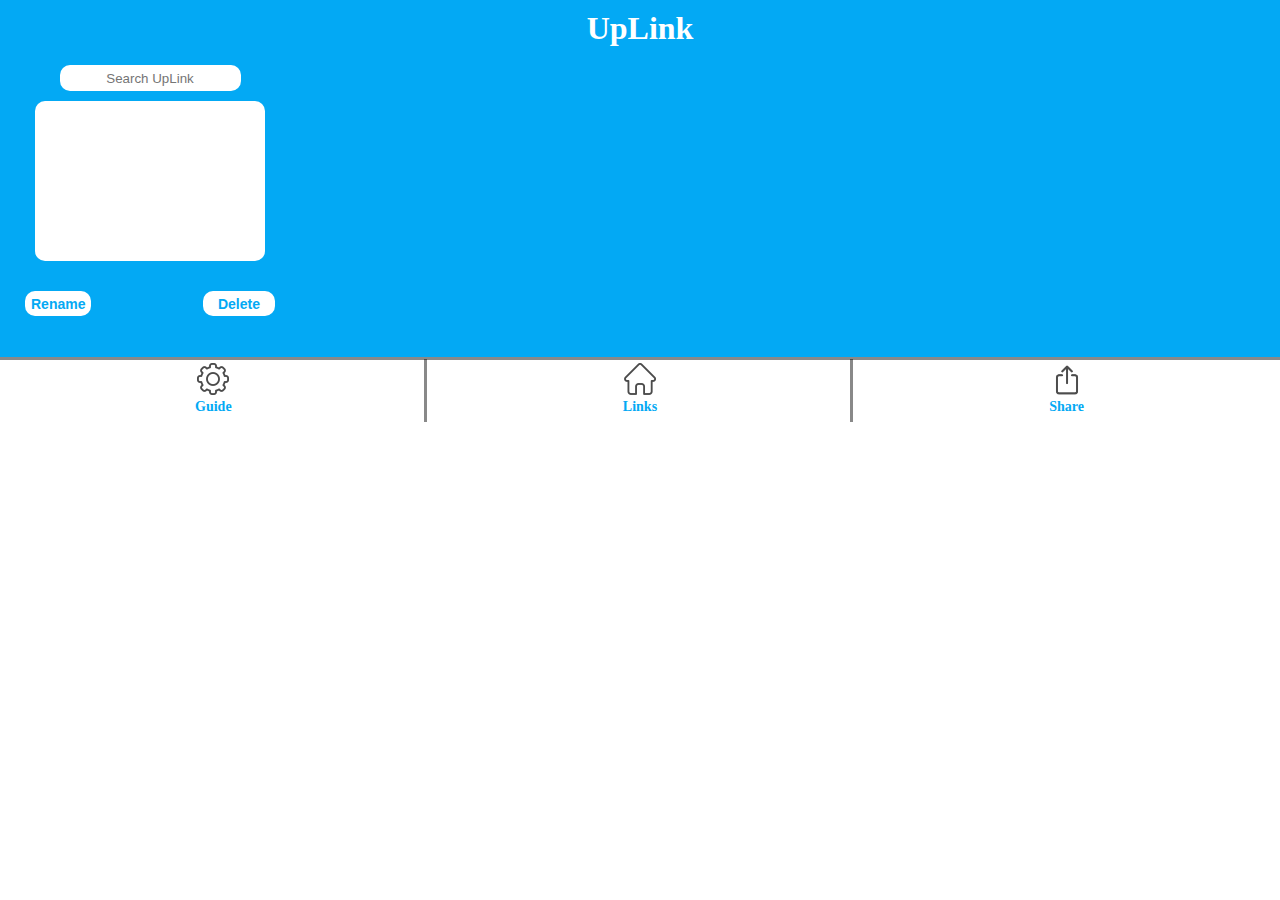
<file: index.html>
<!DOCTYPE html>
<html lang="en">
    <head>
        <meta charset="UTF-8">
        <meta http-equiv="X-UA-Compatible" content="IE=edge">
        <meta name="viewport" content="width=device-width, initial-scale=1.0">
        <link rel="stylesheet" href="main.css">
        <title>UpLink</title>
        <script src='./js/main.js' defer="defer"></script>
    </head>
    <body>
        <div class="links-page">
        <header>
            <h1 class="heading-1">UpLink</h1>
        </header>
        <div class = "pageContent">
            <div class="searchbar-container">
                <input id="searchBar" type="text" placeholder="Search UpLink">
            </div>
                <div class="scroll-highlight">
                    <ul id="allLinks">
                    </ul>
                </div>
            <div class="button"> 
                <button id="renameBtn">Rename</button>
                <button id="deleteBtn">Delete</button>
            </div>
        </div>
<!-- <a href="https://www.flaticon.com/free-icons/link" title="link icons">Link icons created by Roundicons - Flaticon</a> -->
    </div>

    <footer>
        <ul class="nav">
            <a href="info.html" class="navInfo">
                <img class="icon-settings" src="./icons/settings.png" alt="Settings">
                <li id="settings">Guide</li>
            </a>
            <div class="rightBorder"></div>
            <a href="index.html" class="navLinks">
                <img class="icon-links" src="./icons/home.png" alt="Home">
                <li id="links">Links</li>
            </a>
            <div class="leftBorder"></div>
            <a href="share.html" class="navShare">
                <img class="icon-share" src="./icons/share.png" alt="Share Icon">
                <li id="share">Share</li>
            </a>
        </ul>
    </footer>
    </body>
</html>
</file>
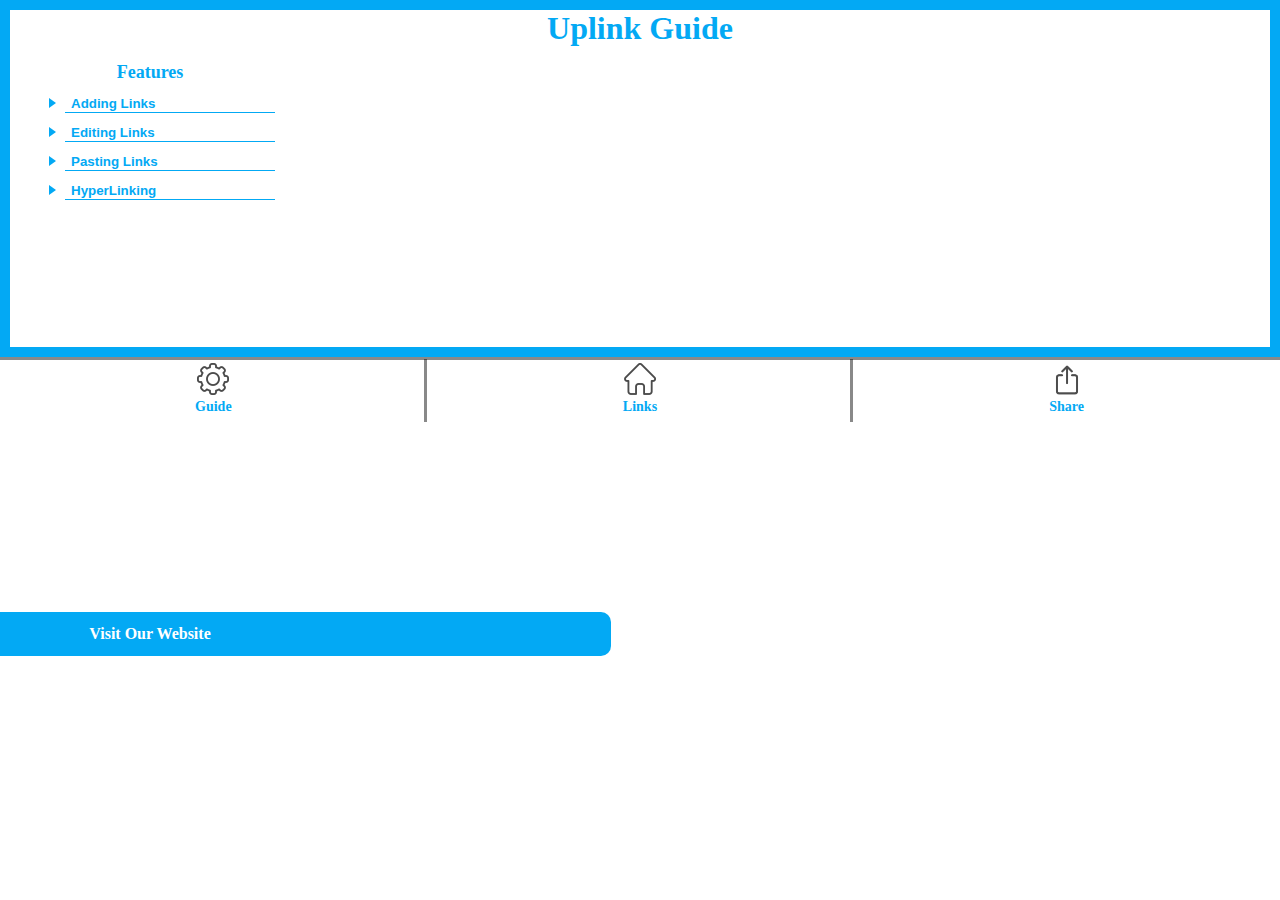
<file: info.html>
<!DOCTYPE html>
<html lang="en">

<head>
    <meta charset="UTF-8">
    <meta http-equiv="X-UA-Compatible" content="IE=edge">
    <meta name="viewport" content="width=device-width, initial-scale=1.0">
    <title>UpLink</title>
    <link rel="stylesheet" href="./main.css">
</head>

<body>
    <div class="pageContainer">
        <header>
            <h1>Uplink Guide</h1>
        </header>
        <div class="pageContent pageContainer__grid">
            <h3 class="pageContent__title">Features</h3>
            <ul class="featuresCont featuresCont__left--align" >
                <li><input type="button" class="feature" value="Adding Links"></li>
                <div class="content"><p>Hit Command + Shift + U (Windows: Ctrl+Shift+5) to add the URL of your current page to UpLink.
                You can add any link on the web by right clicking it and selecting “Copy to UpLink” from the context menu.
                </p></div>
                <li><input type="button" class="feature" value="Editing Links"></li>
                <div class="content">
                    <p>Rename your links by double clicking on them, clicking the “rename” button, typing a new name, and hit “enter” on your
                    keyboard. Double click a link and hit the “delete” button to delete it.</p></div>
                <li><input type="button" class="feature" value="Pasting Links"></li>
                <div class="content">
                    <p>Open UpLink by clicking on it or hitting Command + Shift + Y (Windows: Ctrl + Shift +Y).
                    Click on the link to copy it to your clipboard
                    Paste by hitting Command + V</p></div>
                <li><input type="button" class="feature" value="HyperLinking"></li>
                <div class="content">
                    <p>Double click the word in your email you wish to hyperlink
                    hit Command + Shift + Y (Windows: Crtl + Shift + Y) to open UpLink
                    click a link and it will hyperlink your text</p></div>
            </ul>
            <div class="info-btn">
                <a href="https://relic-talon-9684.typedream.app/" target="_blank">
                    Visit Our Website
                </a>
            </div>
        </div>
    </div>
    <footer>
        <ul class="nav">
            <a href="info.html" class="navInfo">
                <img class="icon-settings" src="./icons/settings.png" alt="Settings">
                <li id="settings">Guide</li>
            </a>
            <div class="rightBorder"></div>
            <a href="index.html" class="navLinks">
                <img class="icon-links" src="./icons/home.png" alt="Home">
                <li id="links">Links</li>
            </a>
            <div class="leftBorder"></div>
            <a href="share.html" class="navShare">
                <img class="icon-share" src="./icons/share.png" alt="Share Icon">
                <li id="share">Share</li>
            </a>
        </ul>
    </footer>
    <script src="./js/info.js"></script>

</body>

</html>
</file>
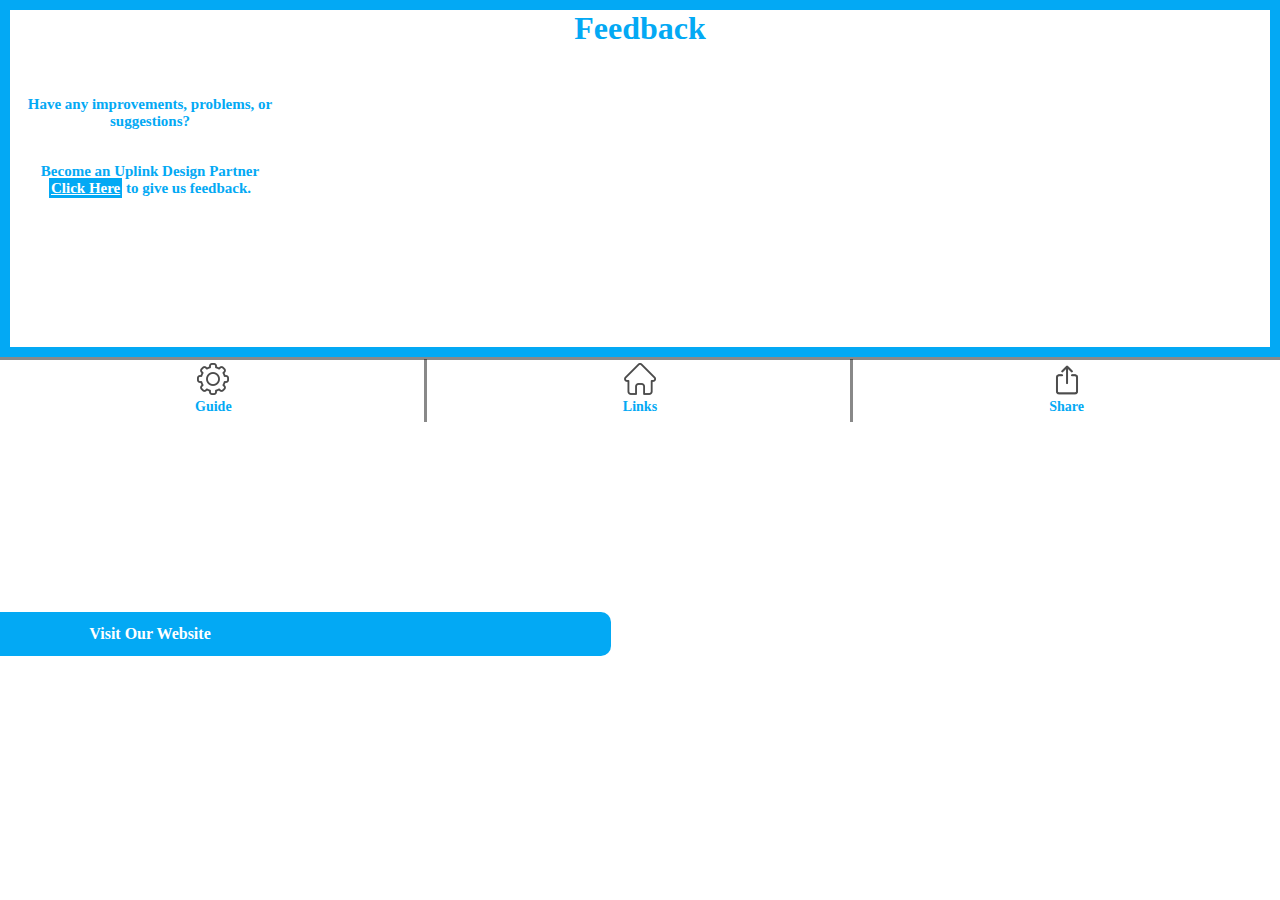
<file: share.html>
<!DOCTYPE html>
<html lang="en">
<head>
    <meta charset="UTF-8">
    <meta http-equiv="X-UA-Compatible" content="IE=edge">
    <meta name="viewport" content="width=device-width, initial-scale=1.0">
    <title>UpLink</title>
    <link rel="stylesheet" href="./main.css">
</head>
<body>
    <div class="pageContainer">
        <header>
            <h1 >Feedback</h1>
        </header> 
        <div class="pageContent pageContainer__grid">
            <h3 class="pageContent__description pageContent__align--top">Have any improvements, problems, or suggestions?</h3>
            <h3 class="pageContent__description pageContent__align--bot">Become an Uplink Design Partner <a class="container--website"href="https://mailchi.mp/710d091f9c00/0yc8j67xr9"
                target="_blank" >
                Click Here</a> to give us feedback.</h3>
            <div class="info-btn">
                <a href="https://relic-talon-9684.typedream.app/" target="_blank">
                    Visit Our Website
                </a>
            </div>
        </div>
    </div>
    <footer>
        <ul class="nav">
            <a href="info.html" class="navInfo active-card">
                <img class="icon-settings" src="./icons/settings.png" alt="Settings">
                <li id="settings">Guide</li>
            </a>
            <div class="rightBorder"></div>
            <a href="index.html" class="navLinks">
                <img class="icon-links" src="./icons/home.png" alt="Home">
                <li id="links">Links</li>
            </a>
            <div class="leftBorder"></div>
            <a href="share.html" class="navShare">
                <img class="icon-share" src="./icons/share.png" alt="Share Icon">
                <li id="share">Share</li>
            </a>
        </ul>
    </footer>

            <!-- <a href="https://www.flaticon.com/free-icons/team" title="team icons">Team icons created by mynamepong - Flaticon</a> -->
</body>
</html>
</file>
<file: main.css>
html{
  width: 100%;
  border-right: none;
  outline: none;
  
}
*{
  margin: 0px;
}

/* Page Defaults */
.links-page {
  background-color: #03a9f4;
  padding: 10px;
}

body{
  border-image-outset: 0px;
  box-sizing: border-box; 
}


/* pre-page */
.pageContainer{
  color: #03a9f4;
  border: 10px solid #03a9f4;
  
}

.pageContainer__grid{
  display: grid;
    grid-template-rows: repeat(8, 1fr);
    text-align: center;
}


/* Common */
header {
  text-align: center;
}
.pageContent {
  height: 270px;
  width: 250px;
  margin: 15px;
}
.pageContent__title{
  font-size: 18px;
}
/* Navigation */
.nav {
  padding:0px;
  height: 60px;
  display: grid;
  grid-template-columns: repeat(3, 1fr);
  grid-template-rows: repeat(1, 1fr);
  font-size: 14px;
  font-weight: bold;
  text-align: center;
  background-color: white;
  align-items: center;
  border-top: 3px solid rgba(0, 0, 0, 0.462);
}
.nav a{
  text-decoration: none;
  color:#03a9f4;
}
.nav a:active{
  color: #03a9f4;
}
.nav a:hover{
  background-color: rgba(150, 148, 148, 0.37);
}
.nav li {
  list-style: none;
}

.nav img {
  opacity: .7;
}

.navInfo{
  grid-column: 1;
  grid-row: 1;
  padding-top: 5px;
  height: 100%;
}
.icon-settings{
  grid-column: 1;
  grid-row: 2;
  width: 32px;
}

.icon-links {
  width: 32px;
  grid-column: 2;
  grid-row: 2;
}

#links {
  grid-column: 2;
  grid-row: 3;
}
.rightBorder{
  grid-column: 1;
  grid-row: 1;
  height: 105%;
  width: 3px;
  background-color: rgba(0, 0, 0, 0.462);
  justify-self: end;
}
.leftBorder {
  grid-column: 2;
  grid-row: 1;
  height: 105%;
  width: 3px;
  background-color: rgba(0, 0, 0, 0.462);
  justify-self: end;
}
.navLinks{
  grid-column: 2;
  grid-row: 1;
  padding-top: 5px;
    height: 100%;}
/* 
.active-card{
  background: rgba(150, 148, 148, 0.484);
} */
.icon-share {
width: 34px;
   grid-column: 3;
  grid-row: 1/2;
}

#share {
  margin-top: -2px;
  grid-column: 3;
  grid-row: 3;
}

.navShare{
  grid-column: 3;
  grid-row: 1;
  padding-top: 5px;
    height: 100%;
}


/* Home Page */
.heading-1{
  color:white;
}
.searchbar-container{
  width:100%;
  text-align: center;
}
#searchBar {
  margin-top: 3px;
  border-radius: 10px;
  border: none;
  height: 24px;
  margin-bottom: 5px;
  outline: none;
  text-align: center;
}

.scroll-highlight{
  margin: 5px 10px;
  min-height: 160px;
  max-height: 175px;
  font-size: 14px;
  overflow-y:auto;
  overflow-x:hidden;
  background: white;
  border-radius: 10px;
}

.scroll-highlight a,a:visited,a:active{
   color: blue;
    text-decoration: none;

}
.scroll-highlight::-webkit-scrollbar {
  width: 15px;
}

.scroll-highlight::-webkit-scrollbar-thumb{
  background:rgb(214, 212, 212);
  border-radius: 10px;
}
.scroll-highlight ul {
  padding-left: 0px;
  list-style: none;
}
.scroll-highlight a{
  padding-left: 5px;
}
.selected{
  background-color: rgb(197, 194, 194);
  cursor: pointer;
}



.button{
  margin-top: 30px;
}
#deleteBtn{
  padding: 0 15px;
  float: right;
}

.button > *{
  font-size: 14px;
  color:#03a9f4;
  font-weight: bold;
  border: none;
  height: 25px;
 border-radius: 10px;
 background-color: white;
}
button:hover{
  cursor: pointer;
}
.sel{
  background-color: rgb(197, 194, 194);
}

/* Share Page */
.pageContent__description{
  font-size: 15px;
}
.pageContent__description a{
  color:white;
}
.pageContent__align--top{
  grid-row: 2;
}
.pageContent__align--bot{
  grid-row: 4;
}

.container--website{
  background:#03a9f4;
  color: white;
  padding: 2px;
}

.container--referral{
  font-size: 14px;
  font-weight: 600;
  grid-row: 4;
}
.container--referral p{
  margin-bottom: 30px;
}
.container__email{
  font-weight: 500;
  font-size: 16px;
  padding: 10px;
  outline: none;
  border-radius: 10px;
  border: solid grey 2px;
}
.pre-pricing, .pre-pricing:visited{
  font-weight: bold;
  color: white;
  cursor: pointer;
}


/* Info Page */
.info-btn{
  position: absolute;
  top: 68%;
  margin: 0 auto;
  justify-self: center;;
  width: 70%;
  background-color: #03a9f4;
  border: none;
  border-radius: 10px;
  font-size: 16px;
  list-style: none;
  padding: 13px;

}
.info-btn a {
  text-decoration: none;
  color: white;
  font-weight: bold;
}
.info-btn:hover{
  cursor: pointer;
}

.featuresCont__left--align{
  text-align: left;
}
.featuresCont  li{
 border-bottom: 1px solid #03a9f4;
}
.featuresCont  input{
  background: transparent;
  border: none;
  cursor: pointer;
  color: #03a9f4;
  font-weight: bold;
}
.featuresCont {
  list-style: none;
}
.featuresCont  li::before {
  content: "";
  border-color: transparent #03a9f4;
  border-style: solid;
  border-width: 0.35em 0 0.35em 0.45em;
  display: block;
  height: 0;
  width: 0;
  left: -1em;
  top: 0.9em;
  position: relative;
  margin: 0px;
  padding: 0px;
}
.content{
  display: none;
}
.showContent{
  display: "block";
}
</file>
